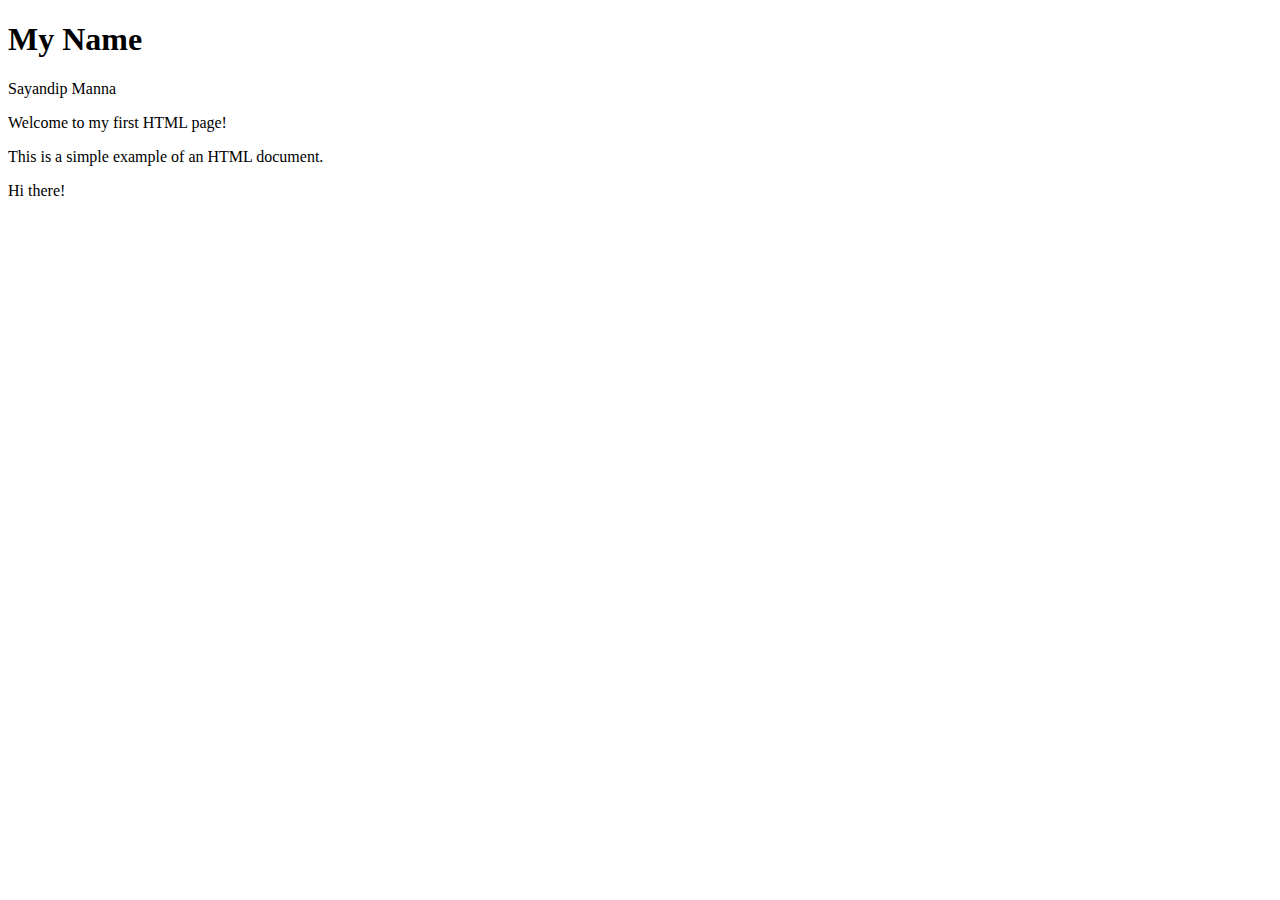
<file: name.html>
<!DOCTYPE html>
<html lang="en">
<head>
  <meta charset="UTF-8">
  <meta name="viewport" content="width=device-width, initial-scale=1.0">
  <title>First Page</title>
</head>
<body>
  <h1>My Name</h1>
  <p>Sayandip Manna</p>
  <p>Welcome to my first HTML page!</p>
  <p>This is a simple example of an HTML document.</p>
</body>
</html>
<html>
  <head>
    Hi there!
  </head>
</html>
</file>
